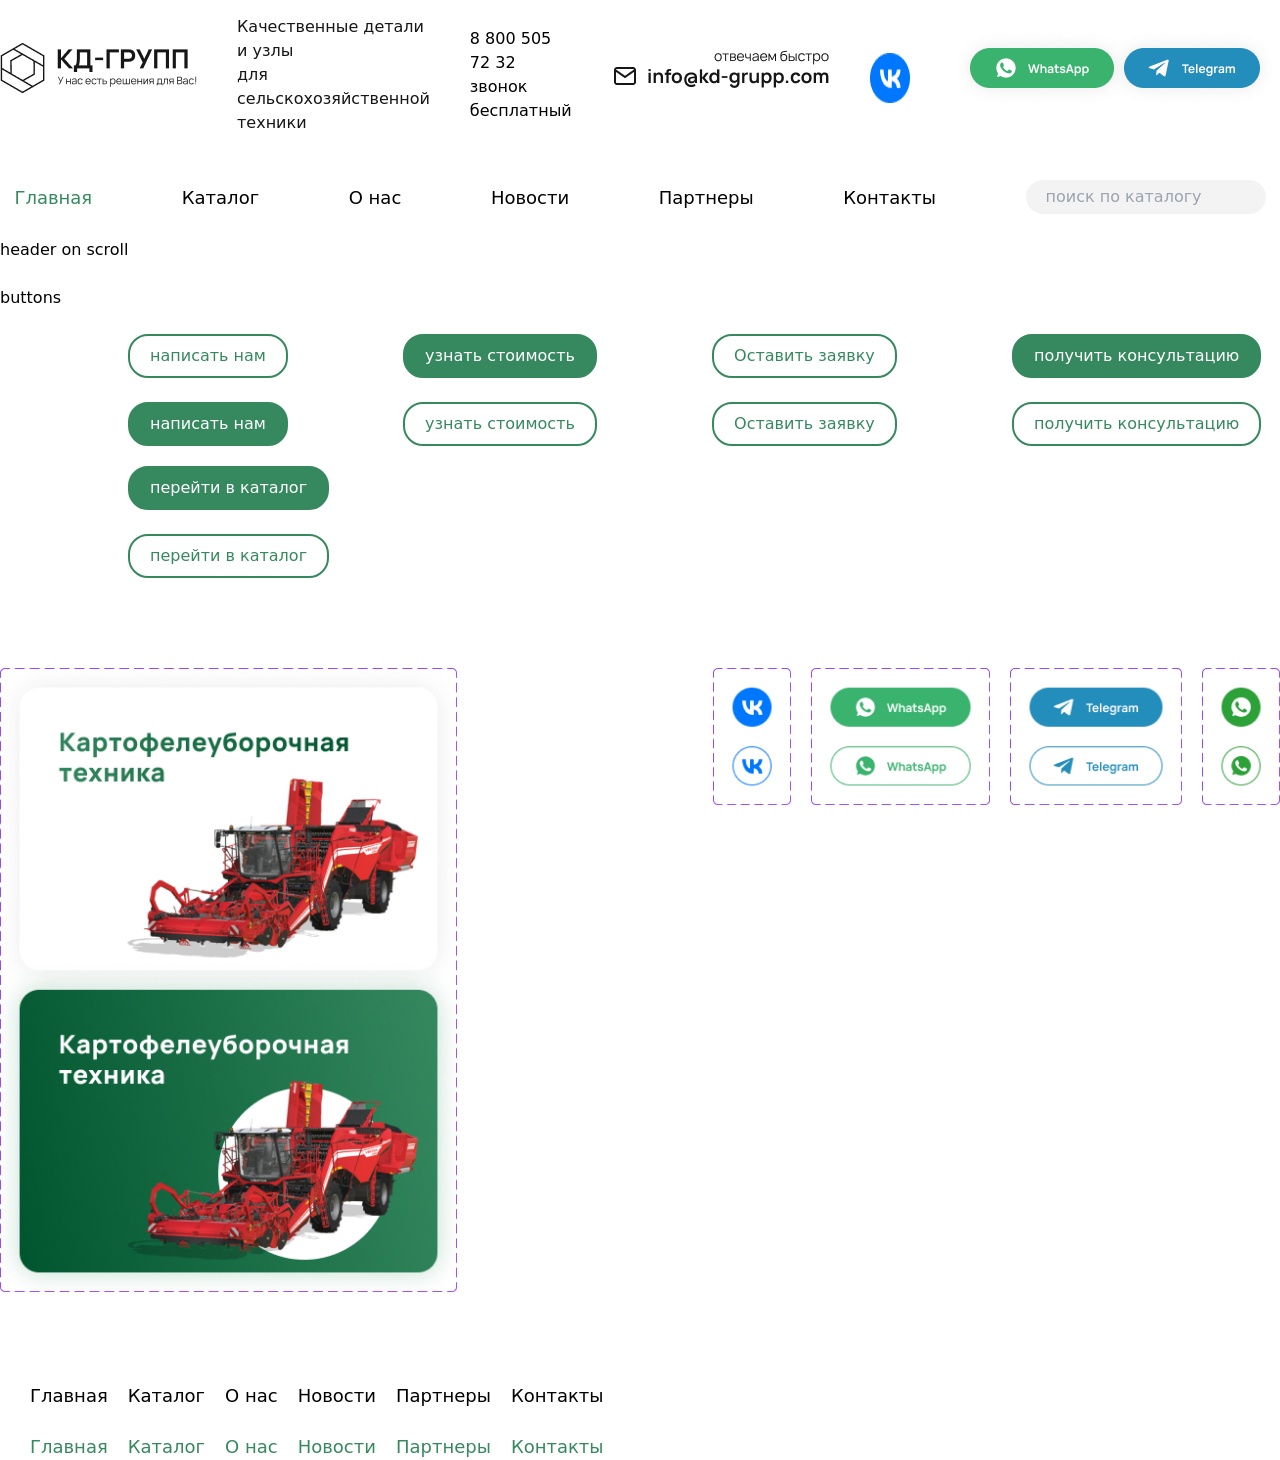
<file: src/index3.html>
<!DOCTYPE html>
<html lang="en">

<head>
    <meta charset="UTF-8">
    <meta name="viewport" content="width=device-width, initial-scale=1.0">
    <title>Document</title>
    <link rel="stylesheet" href="./output.css">
</head>

<body>
    <header>
        <nav class="flex justify-center gap-[40px] items-center">
            <img src="./Frame 64.png" alt="">
            <p class="text-[#161616] pt-[15px]">Качественные детали и узлы <br>для сельскохозяйственной техники</p>
            <p class="pt-[15px]">8 800 505 72 32 <br>
                звонок бесплатный</p>
            <img src="./mail.png" alt="">
            <img class="h-[70px] w-[40px] pt-[20px]" src="./вк.png" alt="">
            <img src="./buttons.png" alt="">

        </nav>
        <div class="flex justify-center gap-[7%] mt-[5vh] items-center">
            <H4 class="  text-[18px] text-[#36895F]">Главная</H4>
            <H4 class="  text-[18px]">Каталог</H4>
            <H4 class="  text-[18px]">О нас</H4>
            <H4 class="  text-[18px]">Новости</H4>
            <H4 class="  text-[18px]">Партнеры</H4>
            <H4 class="  text-[18px]">Контакты</H4>
            <input class="rounded-[20px] border-[grey] px-[20px] bg-[#F3F3F3] py-[5px]" type="text"
                placeholder="поиск по каталогу">
        </div>

    </header>
    <br>

    <p>header on scroll</p>
    <br>


    <p>buttons</p>
    <br>

    <section class=" flex ml-[10%] gap-[10%]">



        <div>
            <div>
                <button class="text-[#36895F] border-[2px] border-[#36895F] rounded-[20px] py-[8px] px-[20px]">написать
                    нам</button> <br> <br>
                <button
                    class="text-[#FFFFFF] border-[2px] border-[#36895F] rounded-[20px] py-[8px] px-[20px] bg-[#36895F]">написать
                    нам</button>
            </div>
        </div>
        <div>
            <div class="">
                <button
                    class="text-[white] border-[2px] border-[#36895F] rounded-[20px] py-[8px] px-[20px] bg-[#36895F]">узнать
                    стоимость</button> <br> <br>
                <button class="text-[#36895F] border-[2px] border-[#36895F] rounded-[20px] py-[8px] px-[20px]  ">узнать
                    стоимость</button>
            </div>
        </div>
        <div>
            <div class="">
                <button class="text-[#36895F] border-[2px] border-[#36895F] rounded-[20px] py-[8px] px-[20px]">Оставить
                    заявку</button> <br> <br>
                <button class="text-[#36895F] border-[2px] border-[#36895F] rounded-[20px] py-[8px] px-[20px]">Оставить
                    заявку</button>
            </div>
        </div>
        <div>
            <div class="">
                <button
                    class="text-[white] border-[2px] border-[#36895F] rounded-[20px] py-[8px] px-[20px] bg-[#36895F]">получить
                    консультацию</button> <br> <br>
                <button class="text-[#36895F] border-[2px] border-[#36895F] rounded-[20px] py-[8px] px-[20px]">получить
                    консультацию</button>
            </div>
        </div>
    </section>

    <div class="ml-[10%] mt-[20px]">
        <button
            class="text-[white] border-[2px] border-[#36895F] rounded-[20px] py-[8px] px-[20px] bg-[#36895F]">перейти в
            каталог</button> <br> <br>
        <button class="text-[#36895F] border-[2px] border-[#36895F] rounded-[20px] py-[8px] px-[20px] ">перейти в
            каталог</button>
    </div>

    <section class="mt-[10vh] flex justify-center gap-[10%]">
        <div>
            <img src="./card.png" alt="">
        </div>
        <div>

        </div>
        <article class="flex gap-[20px]">
            <div>
                <img src="./вк (2).png" alt="">
            </div>
            <div>
                <img src="./wa.png" alt="">
            </div>
            <div>
                <img src="./tg.png" alt="">
            </div>
            <div>
                <img src="./ватап.png" alt="">
            </div>
        </article>
 
    </section>

    <footer class="mt-[10vh] ml-[30px]">
        <DIV class="flex gap-[20px] text-[18px]">
            <H4>Главная</H4>
            <H4>Каталог</H4>
            <H4> О нас</H4>
            <H4>Новости</H4>
            <H4> Партнеры</H4>
            <H4>Контакты</H4>
        </DIV>
        <br>

        <DIV class="flex gap-[20px] text-[18px]">
            <H4 class="text-[#36895F]">Главная</H4>
            <H4 class="text-[#36895F]">Каталог</H4>
            <H4 class="text-[#36895F]"> О нас</H4>
            <H4 class="text-[#36895F]">Новости</H4>
            <H4 class="text-[#36895F]"> Партнеры</H4>
            <H4 class="text-[#36895F]">Контакты</H4>
        </DIV>

    </footer>





</body>

</html>
</file>
<file: src/output.css>
*, ::before, ::after {
  --tw-border-spacing-x: 0;
  --tw-border-spacing-y: 0;
  --tw-translate-x: 0;
  --tw-translate-y: 0;
  --tw-rotate: 0;
  --tw-skew-x: 0;
  --tw-skew-y: 0;
  --tw-scale-x: 1;
  --tw-scale-y: 1;
  --tw-pan-x:  ;
  --tw-pan-y:  ;
  --tw-pinch-zoom:  ;
  --tw-scroll-snap-strictness: proximity;
  --tw-gradient-from-position:  ;
  --tw-gradient-via-position:  ;
  --tw-gradient-to-position:  ;
  --tw-ordinal:  ;
  --tw-slashed-zero:  ;
  --tw-numeric-figure:  ;
  --tw-numeric-spacing:  ;
  --tw-numeric-fraction:  ;
  --tw-ring-inset:  ;
  --tw-ring-offset-width: 0px;
  --tw-ring-offset-color: #fff;
  --tw-ring-color: rgb(59 130 246 / 0.5);
  --tw-ring-offset-shadow: 0 0 #0000;
  --tw-ring-shadow: 0 0 #0000;
  --tw-shadow: 0 0 #0000;
  --tw-shadow-colored: 0 0 #0000;
  --tw-blur:  ;
  --tw-brightness:  ;
  --tw-contrast:  ;
  --tw-grayscale:  ;
  --tw-hue-rotate:  ;
  --tw-invert:  ;
  --tw-saturate:  ;
  --tw-sepia:  ;
  --tw-drop-shadow:  ;
  --tw-backdrop-blur:  ;
  --tw-backdrop-brightness:  ;
  --tw-backdrop-contrast:  ;
  --tw-backdrop-grayscale:  ;
  --tw-backdrop-hue-rotate:  ;
  --tw-backdrop-invert:  ;
  --tw-backdrop-opacity:  ;
  --tw-backdrop-saturate:  ;
  --tw-backdrop-sepia:  ;
  --tw-contain-size:  ;
  --tw-contain-layout:  ;
  --tw-contain-paint:  ;
  --tw-contain-style:  ;
}

::backdrop {
  --tw-border-spacing-x: 0;
  --tw-border-spacing-y: 0;
  --tw-translate-x: 0;
  --tw-translate-y: 0;
  --tw-rotate: 0;
  --tw-skew-x: 0;
  --tw-skew-y: 0;
  --tw-scale-x: 1;
  --tw-scale-y: 1;
  --tw-pan-x:  ;
  --tw-pan-y:  ;
  --tw-pinch-zoom:  ;
  --tw-scroll-snap-strictness: proximity;
  --tw-gradient-from-position:  ;
  --tw-gradient-via-position:  ;
  --tw-gradient-to-position:  ;
  --tw-ordinal:  ;
  --tw-slashed-zero:  ;
  --tw-numeric-figure:  ;
  --tw-numeric-spacing:  ;
  --tw-numeric-fraction:  ;
  --tw-ring-inset:  ;
  --tw-ring-offset-width: 0px;
  --tw-ring-offset-color: #fff;
  --tw-ring-color: rgb(59 130 246 / 0.5);
  --tw-ring-offset-shadow: 0 0 #0000;
  --tw-ring-shadow: 0 0 #0000;
  --tw-shadow: 0 0 #0000;
  --tw-shadow-colored: 0 0 #0000;
  --tw-blur:  ;
  --tw-brightness:  ;
  --tw-contrast:  ;
  --tw-grayscale:  ;
  --tw-hue-rotate:  ;
  --tw-invert:  ;
  --tw-saturate:  ;
  --tw-sepia:  ;
  --tw-drop-shadow:  ;
  --tw-backdrop-blur:  ;
  --tw-backdrop-brightness:  ;
  --tw-backdrop-contrast:  ;
  --tw-backdrop-grayscale:  ;
  --tw-backdrop-hue-rotate:  ;
  --tw-backdrop-invert:  ;
  --tw-backdrop-opacity:  ;
  --tw-backdrop-saturate:  ;
  --tw-backdrop-sepia:  ;
  --tw-contain-size:  ;
  --tw-contain-layout:  ;
  --tw-contain-paint:  ;
  --tw-contain-style:  ;
}

/*
! tailwindcss v3.4.17 | MIT License | https://tailwindcss.com
*/

/*
1. Prevent padding and border from affecting element width. (https://github.com/mozdevs/cssremedy/issues/4)
2. Allow adding a border to an element by just adding a border-width. (https://github.com/tailwindcss/tailwindcss/pull/116)
*/

*,
::before,
::after {
  box-sizing: border-box;
  /* 1 */
  border-width: 0;
  /* 2 */
  border-style: solid;
  /* 2 */
  border-color: #e5e7eb;
  /* 2 */
}

::before,
::after {
  --tw-content: '';
}

/*
1. Use a consistent sensible line-height in all browsers.
2. Prevent adjustments of font size after orientation changes in iOS.
3. Use a more readable tab size.
4. Use the user's configured `sans` font-family by default.
5. Use the user's configured `sans` font-feature-settings by default.
6. Use the user's configured `sans` font-variation-settings by default.
7. Disable tap highlights on iOS
*/

html,
:host {
  line-height: 1.5;
  /* 1 */
  -webkit-text-size-adjust: 100%;
  /* 2 */
  -moz-tab-size: 4;
  /* 3 */
  -o-tab-size: 4;
     tab-size: 4;
  /* 3 */
  font-family: ui-sans-serif, system-ui, sans-serif, "Apple Color Emoji", "Segoe UI Emoji", "Segoe UI Symbol", "Noto Color Emoji";
  /* 4 */
  font-feature-settings: normal;
  /* 5 */
  font-variation-settings: normal;
  /* 6 */
  -webkit-tap-highlight-color: transparent;
  /* 7 */
}

/*
1. Remove the margin in all browsers.
2. Inherit line-height from `html` so users can set them as a class directly on the `html` element.
*/

body {
  margin: 0;
  /* 1 */
  line-height: inherit;
  /* 2 */
}

/*
1. Add the correct height in Firefox.
2. Correct the inheritance of border color in Firefox. (https://bugzilla.mozilla.org/show_bug.cgi?id=190655)
3. Ensure horizontal rules are visible by default.
*/

hr {
  height: 0;
  /* 1 */
  color: inherit;
  /* 2 */
  border-top-width: 1px;
  /* 3 */
}

/*
Add the correct text decoration in Chrome, Edge, and Safari.
*/

abbr:where([title]) {
  -webkit-text-decoration: underline dotted;
          text-decoration: underline dotted;
}

/*
Remove the default font size and weight for headings.
*/

h1,
h2,
h3,
h4,
h5,
h6 {
  font-size: inherit;
  font-weight: inherit;
}

/*
Reset links to optimize for opt-in styling instead of opt-out.
*/

a {
  color: inherit;
  text-decoration: inherit;
}

/*
Add the correct font weight in Edge and Safari.
*/

b,
strong {
  font-weight: bolder;
}

/*
1. Use the user's configured `mono` font-family by default.
2. Use the user's configured `mono` font-feature-settings by default.
3. Use the user's configured `mono` font-variation-settings by default.
4. Correct the odd `em` font sizing in all browsers.
*/

code,
kbd,
samp,
pre {
  font-family: ui-monospace, SFMono-Regular, Menlo, Monaco, Consolas, "Liberation Mono", "Courier New", monospace;
  /* 1 */
  font-feature-settings: normal;
  /* 2 */
  font-variation-settings: normal;
  /* 3 */
  font-size: 1em;
  /* 4 */
}

/*
Add the correct font size in all browsers.
*/

small {
  font-size: 80%;
}

/*
Prevent `sub` and `sup` elements from affecting the line height in all browsers.
*/

sub,
sup {
  font-size: 75%;
  line-height: 0;
  position: relative;
  vertical-align: baseline;
}

sub {
  bottom: -0.25em;
}

sup {
  top: -0.5em;
}

/*
1. Remove text indentation from table contents in Chrome and Safari. (https://bugs.chromium.org/p/chromium/issues/detail?id=999088, https://bugs.webkit.org/show_bug.cgi?id=201297)
2. Correct table border color inheritance in all Chrome and Safari. (https://bugs.chromium.org/p/chromium/issues/detail?id=935729, https://bugs.webkit.org/show_bug.cgi?id=195016)
3. Remove gaps between table borders by default.
*/

table {
  text-indent: 0;
  /* 1 */
  border-color: inherit;
  /* 2 */
  border-collapse: collapse;
  /* 3 */
}

/*
1. Change the font styles in all browsers.
2. Remove the margin in Firefox and Safari.
3. Remove default padding in all browsers.
*/

button,
input,
optgroup,
select,
textarea {
  font-family: inherit;
  /* 1 */
  font-feature-settings: inherit;
  /* 1 */
  font-variation-settings: inherit;
  /* 1 */
  font-size: 100%;
  /* 1 */
  font-weight: inherit;
  /* 1 */
  line-height: inherit;
  /* 1 */
  letter-spacing: inherit;
  /* 1 */
  color: inherit;
  /* 1 */
  margin: 0;
  /* 2 */
  padding: 0;
  /* 3 */
}

/*
Remove the inheritance of text transform in Edge and Firefox.
*/

button,
select {
  text-transform: none;
}

/*
1. Correct the inability to style clickable types in iOS and Safari.
2. Remove default button styles.
*/

button,
input:where([type='button']),
input:where([type='reset']),
input:where([type='submit']) {
  -webkit-appearance: button;
  /* 1 */
  background-color: transparent;
  /* 2 */
  background-image: none;
  /* 2 */
}

/*
Use the modern Firefox focus style for all focusable elements.
*/

:-moz-focusring {
  outline: auto;
}

/*
Remove the additional `:invalid` styles in Firefox. (https://github.com/mozilla/gecko-dev/blob/2f9eacd9d3d995c937b4251a5557d95d494c9be1/layout/style/res/forms.css#L728-L737)
*/

:-moz-ui-invalid {
  box-shadow: none;
}

/*
Add the correct vertical alignment in Chrome and Firefox.
*/

progress {
  vertical-align: baseline;
}

/*
Correct the cursor style of increment and decrement buttons in Safari.
*/

::-webkit-inner-spin-button,
::-webkit-outer-spin-button {
  height: auto;
}

/*
1. Correct the odd appearance in Chrome and Safari.
2. Correct the outline style in Safari.
*/

[type='search'] {
  -webkit-appearance: textfield;
  /* 1 */
  outline-offset: -2px;
  /* 2 */
}

/*
Remove the inner padding in Chrome and Safari on macOS.
*/

::-webkit-search-decoration {
  -webkit-appearance: none;
}

/*
1. Correct the inability to style clickable types in iOS and Safari.
2. Change font properties to `inherit` in Safari.
*/

::-webkit-file-upload-button {
  -webkit-appearance: button;
  /* 1 */
  font: inherit;
  /* 2 */
}

/*
Add the correct display in Chrome and Safari.
*/

summary {
  display: list-item;
}

/*
Removes the default spacing and border for appropriate elements.
*/

blockquote,
dl,
dd,
h1,
h2,
h3,
h4,
h5,
h6,
hr,
figure,
p,
pre {
  margin: 0;
}

fieldset {
  margin: 0;
  padding: 0;
}

legend {
  padding: 0;
}

ol,
ul,
menu {
  list-style: none;
  margin: 0;
  padding: 0;
}

/*
Reset default styling for dialogs.
*/

dialog {
  padding: 0;
}

/*
Prevent resizing textareas horizontally by default.
*/

textarea {
  resize: vertical;
}

/*
1. Reset the default placeholder opacity in Firefox. (https://github.com/tailwindlabs/tailwindcss/issues/3300)
2. Set the default placeholder color to the user's configured gray 400 color.
*/

input::-moz-placeholder, textarea::-moz-placeholder {
  opacity: 1;
  /* 1 */
  color: #9ca3af;
  /* 2 */
}

input::placeholder,
textarea::placeholder {
  opacity: 1;
  /* 1 */
  color: #9ca3af;
  /* 2 */
}

/*
Set the default cursor for buttons.
*/

button,
[role="button"] {
  cursor: pointer;
}

/*
Make sure disabled buttons don't get the pointer cursor.
*/

:disabled {
  cursor: default;
}

/*
1. Make replaced elements `display: block` by default. (https://github.com/mozdevs/cssremedy/issues/14)
2. Add `vertical-align: middle` to align replaced elements more sensibly by default. (https://github.com/jensimmons/cssremedy/issues/14#issuecomment-634934210)
   This can trigger a poorly considered lint error in some tools but is included by design.
*/

img,
svg,
video,
canvas,
audio,
iframe,
embed,
object {
  display: block;
  /* 1 */
  vertical-align: middle;
  /* 2 */
}

/*
Constrain images and videos to the parent width and preserve their intrinsic aspect ratio. (https://github.com/mozdevs/cssremedy/issues/14)
*/

img,
video {
  max-width: 100%;
  height: auto;
}

/* Make elements with the HTML hidden attribute stay hidden by default */

[hidden]:where(:not([hidden="until-found"])) {
  display: none;
}

.absolute {
  position: absolute;
}

.left-\[600px\] {
  left: 600px;
}

.top-\[1280px\] {
  top: 1280px;
}

.float-start {
  float: inline-start;
}

.mt-\[\] {
  margin-top: ;
}

.mt-\[5\] {
  margin-top: 5;
}

.mt-\[5-\] {
  margin-top: 5-;
}

.mt-\[5vh\] {
  margin-top: 5vh;
}

.mt-\[8vh\] {
  margin-top: 8vh;
}

.mt-\[3vh\] {
  margin-top: 3vh;
}

.mt-\[10vh\] {
  margin-top: 10vh;
}

.ml-\[10\%\] {
  margin-left: 10%;
}

.mt-\[20px\] {
  margin-top: 20px;
}

.ml-\[30px\] {
  margin-left: 30px;
}

.inline {
  display: inline;
}

.flex {
  display: flex;
}

.h-\[\] {
  height: ;
}

.h-\[40px\] {
  height: 40px;
}

.h-\[80px\] {
  height: 80px;
}

.h-\[70px\] {
  height: 70px;
}

.w-\[\] {
  width: ;
}

.w-\[40px\] {
  width: 40px;
}

.w-\[80px\] {
  width: 80px;
}

.w-\[0px\] {
  width: 0px;
}

.w-\[140px\] {
  width: 140px;
}

.items-center {
  align-items: center;
}

.justify-center {
  justify-content: center;
}

.justify-between {
  justify-content: space-between;
}

.justify-around {
  justify-content: space-around;
}

.gap-\[\] {
  gap: ;
}

.gap-\[20px\] {
  gap: 20px;
}

.gap-\[40px\] {
  gap: 40px;
}

.gap-\[10px\] {
  gap: 10px;
}

.gap-\[10\%\] {
  gap: 10%;
}

.gap-\[5\%\] {
  gap: 5%;
}

.gap-\[7\%\] {
  gap: 7%;
}

.gap-\[5\] {
  gap: 5;
}

.gap-\[20\%\] {
  gap: 20%;
}

.gap-\[40\%\] {
  gap: 40%;
}

.gap-\[60\%\] {
  gap: 60%;
}

.gap-\[20\] {
  gap: 20;
}

.gap-\[15px\] {
  gap: 15px;
}

.rounded {
  border-radius: 0.25rem;
}

.rounded-\[\] {
  border-radius: ;
}

.rounded-\[20px\] {
  border-radius: 20px;
}

.rounded-\[25px\] {
  border-radius: 25px;
}

.rounded-\[10px\] {
  border-radius: 10px;
}

.border-\[2px\] {
  border-width: 2px;
}

.border-\[\] {
  border-color: ;
}

.border-\[grey\] {
  --tw-border-opacity: 1;
  border-color: rgb(128 128 128 / var(--tw-border-opacity, 1));
}

.border-\[\#36895F\] {
  --tw-border-opacity: 1;
  border-color: rgb(54 137 95 / var(--tw-border-opacity, 1));
}

.bg-\[\#F3F3F3\] {
  --tw-bg-opacity: 1;
  background-color: rgb(243 243 243 / var(--tw-bg-opacity, 1));
}

.bg-\[\#36895F\] {
  --tw-bg-opacity: 1;
  background-color: rgb(54 137 95 / var(--tw-bg-opacity, 1));
}

.bg-\[\#EFEFEF\] {
  --tw-bg-opacity: 1;
  background-color: rgb(239 239 239 / var(--tw-bg-opacity, 1));
}

.bg-\[\] {
  background-color: ;
}

.bg-\[bl\] {
  background-color: bl;
}

.bg-\[b\] {
  background-color: b;
}

.bg-\[blac\] {
  background-color: blac;
}

.bg-\[black\] {
  --tw-bg-opacity: 1;
  background-color: rgb(0 0 0 / var(--tw-bg-opacity, 1));
}

.bg-\[oran\] {
  background-color: oran;
}

.bg-\[orange\] {
  --tw-bg-opacity: 1;
  background-color: rgb(255 165 0 / var(--tw-bg-opacity, 1));
}

.bg-green-800 {
  --tw-bg-opacity: 1;
  background-color: rgb(22 101 52 / var(--tw-bg-opacity, 1));
}

.bg-white {
  --tw-bg-opacity: 1;
  background-color: rgb(255 255 255 / var(--tw-bg-opacity, 1));
}

.py-\[\] {
  padding-top: ;
  padding-bottom: ;
}

.py-\[20px\] {
  padding-top: 20px;
  padding-bottom: 20px;
}

.px-\[20px\] {
  padding-left: 20px;
  padding-right: 20px;
}

.py-\[10px\] {
  padding-top: 10px;
  padding-bottom: 10px;
}

.py-\[5px\] {
  padding-top: 5px;
  padding-bottom: 5px;
}

.px-\[0px\] {
  padding-left: 0px;
  padding-right: 0px;
}

.px-\[50px\] {
  padding-left: 50px;
  padding-right: 50px;
}

.px-\[60px\] {
  padding-left: 60px;
  padding-right: 60px;
}

.px-\[10px\] {
  padding-left: 10px;
  padding-right: 10px;
}

.px-\[15px\] {
  padding-left: 15px;
  padding-right: 15px;
}

.py-\[5\] {
  padding-top: 5;
  padding-bottom: 5;
}

.py-\[5vh\] {
  padding-top: 5vh;
  padding-bottom: 5vh;
}

.py-\[8vh\] {
  padding-top: 8vh;
  padding-bottom: 8vh;
}

.px-\[\] {
  padding-left: ;
  padding-right: ;
}

.px-\[35px\] {
  padding-left: 35px;
  padding-right: 35px;
}

.py-\[40px\] {
  padding-top: 40px;
  padding-bottom: 40px;
}

.py-\[8px\] {
  padding-top: 8px;
  padding-bottom: 8px;
}

.pt-\[20px\] {
  padding-top: 20px;
}

.pt-\[\] {
  padding-top: ;
}

.pt-\[15px\] {
  padding-top: 15px;
}

.text-center {
  text-align: center;
}

.text-\[18px\] {
  font-size: 18px;
}

.text-\[40px\] {
  font-size: 40px;
}

.text-\[19px\] {
  font-size: 19px;
}

.text-\[20px\] {
  font-size: 20px;
}

.text-\[22px\] {
  font-size: 22px;
}

.text-\[35px\] {
  font-size: 35px;
}

.text-\[\#161616\] {
  --tw-text-opacity: 1;
  color: rgb(22 22 22 / var(--tw-text-opacity, 1));
}

.text-\[\#36895F\] {
  --tw-text-opacity: 1;
  color: rgb(54 137 95 / var(--tw-text-opacity, 1));
}

.text-\[\] {
  color: ;
}

.text-\[ce\] {
  color: ce;
}

.text-\[\#FFFFFF\] {
  --tw-text-opacity: 1;
  color: rgb(255 255 255 / var(--tw-text-opacity, 1));
}

.text-\[1\] {
  color: 1;
}

.text-\[119\] {
  color: 119;
}

.text-green-800 {
  --tw-text-opacity: 1;
  color: rgb(22 101 52 / var(--tw-text-opacity, 1));
}

.text-white {
  --tw-text-opacity: 1;
  color: rgb(255 255 255 / var(--tw-text-opacity, 1));
}

.text-\[white\] {
  --tw-text-opacity: 1;
  color: rgb(255 255 255 / var(--tw-text-opacity, 1));
}
</file>
